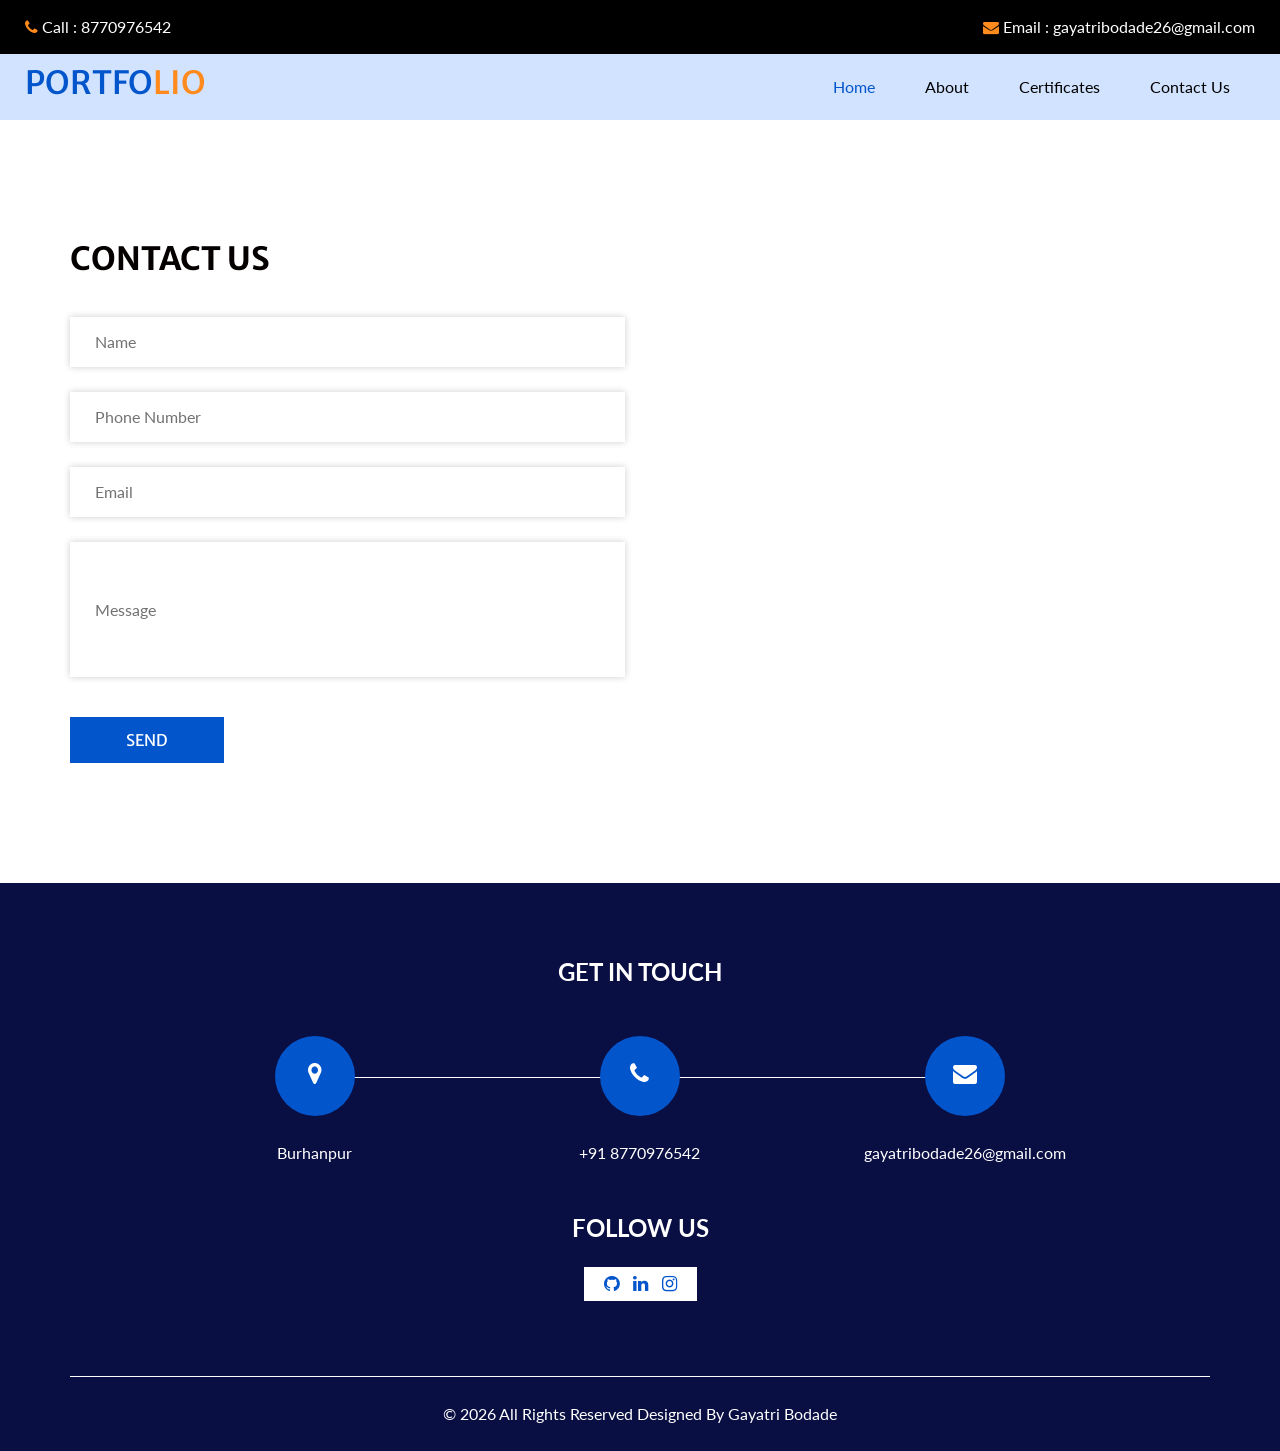
<file: contact.html>
<!DOCTYPE html>
<html>

<head>
  <!-- Basic -->
  <meta charset="utf-8" />
  <meta http-equiv="X-UA-Compatible" content="IE=edge" />
  <!-- Mobile Metas -->
  <meta name="viewport" content="width=device-width, initial-scale=1, shrink-to-fit=no" />
  <!-- Site Metas -->
  <meta name="keywords" content="" />
  <meta name="description" content="" />
  <meta name="author" content="" />

  <title>Inance</title>

  <!-- slider stylesheet -->
  <link rel="stylesheet" type="text/css" href="https://cdnjs.cloudflare.com/ajax/libs/OwlCarousel2/2.3.4/assets/owl.carousel.min.css" />
  <!-- bootstrap core css -->
  <link rel="stylesheet" type="text/css" href="css/bootstrap.css" />
  <!-- font awesome style -->
  <link rel="stylesheet" type="text/css" href="css/font-awesome.min.css" />

  <!-- Custom styles for this template -->
  <link href="css/style.css" rel="stylesheet" />
  <!-- responsive style -->
  <link href="css/responsive.css" rel="stylesheet" />

</head>

<body>
  <div class="hero_area">
    <!-- header section strats -->
    <header class="header_section">
      <div class="header_top">
        <div class="container-fluid">
          <div class="contact_nav">
            <a href="">
              <i class="fa fa-phone" aria-hidden="true"></i>
              <span>
                Call : 8770976542
              </span>
            </a>
            <a href="">
              <i class="fa fa-envelope" aria-hidden="true"></i>
              <span>
                Email : gayatribodade26@gmail.com
              </span>
            </a>
          </div>
        </div>
      </div>
      <div class="header_bottom">
        <div class="container-fluid">
          <nav class="navbar navbar-expand-lg custom_nav-container ">
            <a class="navbar-brand" href="index.html">
              <span>
                <h2 class="logo">Portfo<span id="spn">lio</span></h2>
              </span>
            </a>

            <button class="navbar-toggler" type="button" data-toggle="collapse" data-target="#navbarSupportedContent" aria-controls="navbarSupportedContent" aria-expanded="false" aria-label="Toggle navigation">
              <span class=""> </span>
            </button>

            <div class="collapse navbar-collapse" id="navbarSupportedContent">
              <ul class="navbar-nav ">
                <li class="nav-item active">
                  <a class="nav-link" href="index.html">Home <span class="sr-only">(current)</span></a>
                </li>
                <li class="nav-item">
                  <a class="nav-link" href="about.html"> About</a>
                </li>
                <li class="nav-item">
                  <a class="nav-link" href="Certificates.html">Certificates</a>
                </li>
                <li class="nav-item">
                  <a class="nav-link" href="contact.html">Contact Us</a>
                </li>
              </ul>
            </div>
          </nav>
        </div>
      </div>
    </header>
    <!-- end header section -->
  </div>


  <!-- contact section -->

  <section class="contact_section layout_padding">
    <div class="container">
      <div class="heading_container">
        <h2>
          Contact Us
        </h2>
      </div>
      <div class="row">
        <div class="col-md-6">
          <form action="">
            <div>
              <input type="text" placeholder="Name" />
            </div>
            <div>
              <input type="text" placeholder="Phone Number" />
            </div>
            <div>
              <input type="email" placeholder="Email" />
            </div>
            <div>
              <input type="text" class="message-box" placeholder="Message" />
            </div>
            <div class="d-flex ">
              <button>
                SEND
              </button>
            </div>
          </form>
        </div>
        <div class="col-md-6">
          <div class="map_container">
            <div class="map">
              <iframe src="https://www.google.com/maps/embed?pb=!1m18!1m12!1m3!1d29734.65668108194!2d76.19741480895122!3d21.317650295887194!2m3!1f0!2f0!3f0!3m2!1i1024!2i768!4f13.1!3m3!1m2!1s0x3bd832de63ee1613%3A0xe72164fedc061d8b!2sBurhanpur%2C%20Madhya%20Pradesh%20450331!5e0!3m2!1sen!2sin!4v1708450006382!5m2!1sen!2sin" width="600" height="450" style="border:0;" allowfullscreen="" loading="lazy" referrerpolicy="no-referrer-when-downgrade"></iframe>
              <div id="googleMap" style="width:100%;height:100%;"></div>
            </div>
          </div>
        </div>
      </div>
    </div>
  </section>

  <!-- end contact section -->





  <!-- info section -->
  <section class="info_section ">
    <div class="container">
      <h4>
        Get In Touch
      </h4>
      <div class="row">
        <div class="col-lg-10 mx-auto">
          <div class="info_items">
            <div class="row">
              <div class="col-md-4">
                <a href="">
                  <div class="item ">
                    <div class="img-box ">
                      <i class="fa fa-map-marker" aria-hidden="true"></i>
                    </div>
                    <p>
                     Burhanpur
                    </p>
                  </div>
                </a>
              </div>
              <div class="col-md-4">
                <a href="">
                  <div class="item ">
                    <div class="img-box ">
                      <i class="fa fa-phone" aria-hidden="true"></i>
                    </div>
                    <p>
                      +91 8770976542
                    </p>
                  </div>
                </a>
              </div>
              <div class="col-md-4">
                <a href="">
                  <div class="item ">
                    <div class="img-box">
                      <i class="fa fa-envelope" aria-hidden="true"></i>
                    </div>
                    <p>
                      gayatribodade26@gmail.com
                    </p>
                  </div>
                </a>
              </div>
            </div>
          </div>
        </div>
      </div>
    </div>
    <div class="social-box">
      <h4>
        Follow Us
      </h4>
      <div class="box">
        <a href="">
          <i class="fa fa-github" aria-hidden="true"></i>
        </a>
        <a href="www.linkedin.com/in/gayatribodade">
          <i class="fa fa-linkedin" aria-hidden="true"></i>
        </a>
        <a href="">
          <i class="fa fa-instagram" aria-hidden="true"></i>
        </a>
      </div>
    </div>
  </section>



  <!-- end info_section -->

  <!-- footer section -->
  <footer class="footer_section">
    <div class="container">
      <p>
        &copy; <span id="displayDateYear"></span> All Rights Reserved Designed By Gayatri Bodade
 
     

      </p>
    </div>
  </footer>
  <!-- footer section -->













  <script src="js/jquery-3.4.1.min.js"></script>
  <script src="js/bootstrap.js"></script>
  <script src="https://cdnjs.cloudflare.com/ajax/libs/OwlCarousel2/2.3.4/owl.carousel.min.js">
  </script>
  <script src="js/custom.js"></script>
  <!-- Google Map -->
  <!-- <script src="https://maps.googleapis.com/maps/api/js?key=AIzaSyCh39n5U-4IoWpsVGUHWdqB6puEkhRLdmI&callback=myMap"></script> -->
  <!-- End Google Map -->


</body>

</html>
</file>
<file: css/style.css>
@import url("https://fonts.googleapis.com/css2?family=Lato:wght@400;700&family=Merriweather+Sans:wght@400;700&display=swap");
body {
  font-family: 'Lato', sans-serif;
  color: #040000;
}

.layout_padding {
  padding-top: 120px;
  padding-bottom: 120px;
}

.layout_padding2 {
  padding: 45px 0;
}

.layout_padding2-top {
  padding-top: 45px;
}

.layout_padding2-bottom {
  padding-bottom: 45px;
}

.layout_padding-top {
  padding-top: 120px;
}

.layout_padding-bottom {
  padding-bottom: 120px;
}

.heading_container {
  display: -webkit-box;
  display: -ms-flexbox;
  display: flex;
  -webkit-box-orient: vertical;
  -webkit-box-direction: normal;
      -ms-flex-direction: column;
          flex-direction: column;
  -webkit-box-align: start;
      -ms-flex-align: start;
          align-items: flex-start;
}

.heading_container h2 {
  font-weight: bold;
  display: -webkit-box;
  display: -ms-flexbox;
  display: flex;
  -webkit-box-align: center;
      -ms-flex-align: center;
          align-items: center;
  text-transform: uppercase;
  font-family: 'Merriweather Sans', sans-serif;
}

.heading_container p {
  margin-bottom: 0;
}

.heading_container.heading_center {
  -webkit-box-align: center;
      -ms-flex-align: center;
          align-items: center;
  text-align: center;
}

h1,
h2 {
  font-family: 'Merriweather Sans', sans-serif;
}

a,
a:hover,
a:focus {
  text-decoration: none;
}

/*header section*/
.hero_area {
  position: relative;
  background-color: #d1e3ff;
}

.header_section .container-fluid {
  padding-right: 25px;
  padding-left: 25px;
}

.header_section .header_top {
  padding: 15px 0;
  background-color: #000000;
}

.header_section .header_top .contact_nav {
  display: -webkit-box;
  display: -ms-flexbox;
  display: flex;
  -webkit-box-pack: justify;
      -ms-flex-pack: justify;
          justify-content: space-between;
}

.header_section .header_top .contact_nav a {
  color: #ffffff;
}

.header_section .header_top .contact_nav a i {
  color: #ff8a1d;
}

.header_section .header_bottom {
  padding: 10px 0;
}

.navbar-brand {
  padding: 0;
  margin: 0;
  color: #000000;
  font-weight: bold;
  font-size: 24px;
  font-weight: bold;
}

.navbar-brand span {
  color: #0355cc;
  text-transform: uppercase;
}
#spn{
    color: #ff8a1d;
}

.custom_nav-container {
  padding: 0;
}

.custom_nav-container .navbar-nav {
  margin-left: auto;
}

.custom_nav-container .navbar-nav .nav-item .nav-link {
  padding: 10px 25px;
  color: #000000;
  text-align: center;
}

.custom_nav-container .navbar-nav .nav-item:hover .nav-link, .custom_nav-container .navbar-nav .nav-item.active .nav-link {
  color: #0355cc;
}

.custom_nav-container .form-inline .nav_search-btn {
  width: 35px;
  height: 35px;
  padding: 0;
  border: none;
  color: #000000;
}

.custom_nav-container .form-inline .nav_search-btn:hover {
  color: #0355cc;
}

.custom_nav-container .navbar-toggler {
  outline: none;
}

.custom_nav-container .navbar-toggler {
  padding: 0;
  width: 37px;
  height: 42px;
  -webkit-transition: all .3s;
  transition: all .3s;
}

.custom_nav-container .navbar-toggler span {
  display: block;
  width: 35px;
  height: 4px;
  background-color: #000000;
  margin: 7px 0;
  -webkit-transition: all 0.3s;
  transition: all 0.3s;
  position: relative;
  border-radius: 5px;
  -webkit-transition: all .3s;
  transition: all .3s;
}

.custom_nav-container .navbar-toggler span::before, .custom_nav-container .navbar-toggler span::after {
  content: "";
  position: absolute;
  left: 0;
  height: 100%;
  width: 100%;
  background-color: #000000;
  top: -10px;
  border-radius: 5px;
  -webkit-transition: all .3s;
  transition: all .3s;
}

.custom_nav-container .navbar-toggler span::after {
  top: 10px;
}

.custom_nav-container .navbar-toggler[aria-expanded="true"] {
  -webkit-transform: rotate(360deg);
          transform: rotate(360deg);
}

.custom_nav-container .navbar-toggler[aria-expanded="true"] span {
  -webkit-transform: rotate(45deg);
          transform: rotate(45deg);
}

.custom_nav-container .navbar-toggler[aria-expanded="true"] span::before, .custom_nav-container .navbar-toggler[aria-expanded="true"] span::after {
  -webkit-transform: rotate(90deg);
          transform: rotate(90deg);
  top: 0;
}

.custom_nav-container .navbar-toggler[aria-expanded="true"] .s-1 {
  -webkit-transform: rotate(45deg);
          transform: rotate(45deg);
  margin: 0;
  margin-bottom: -4px;
}

.custom_nav-container .navbar-toggler[aria-expanded="true"] .s-2 {
  display: none;
}

.custom_nav-container .navbar-toggler[aria-expanded="true"] .s-3 {
  -webkit-transform: rotate(-45deg);
          transform: rotate(-45deg);
  margin: 0;
  margin-top: -4px;
}

.custom_nav-container .navbar-toggler[aria-expanded="false"] .s-1,
.custom_nav-container .navbar-toggler[aria-expanded="false"] .s-2,
.custom_nav-container .navbar-toggler[aria-expanded="false"] .s-3 {
  -webkit-transform: none;
          transform: none;
}

.quote_btn-container {
  display: -webkit-box;
  display: -ms-flexbox;
  display: flex;
  -webkit-box-align: center;
      -ms-flex-align: center;
          align-items: center;
}

.quote_btn-container a {
  color: #ffffff;
  margin-right: 25px;
  text-transform: uppercase;
}

.quote_btn-container a span {
  margin-left: 5px;
}

.quote_btn-container a:hover {
  color: #ff8a1d;
}

/*end header section*/
/* slider section */
.slider_section {
  -webkit-box-flex: 1;
      -ms-flex: 1;
          flex: 1;
  display: -webkit-box;
  display: -ms-flexbox;
  display: flex;
  -webkit-box-align: center;
      -ms-flex-align: center;
          align-items: center;
  background-size: cover;
  background-position: bottom;
}

.slider_section .row {
  -webkit-box-align: center;
      -ms-flex-align: center;
          align-items: center;
}

.slider_section #customCarousel1 {
  width: 100%;
  position: unset;
}

.slider_section .detail-box {
  padding-bottom: 90px;
}

.slider_section .detail-box h1 {
  font-weight: bold;
  margin-bottom: 25px;
  color: #0355cc;
}

.slider_section .detail-box p {
  color: #444;
  font-size: 15px;
}

.slider_section .detail-box a {
  display: inline-block;
  font-family: 'Merriweather Sans', sans-serif;
  text-transform: uppercase;
  padding: 10px 45px;
  background-color: #ff8a1d;
  border: 1px solid #ff8a1d;
  border-radius: 5px;
  color: #ffffff;
  margin-top: 15px;
}

.slider_section .detail-box a:hover {
  background-color: transparent;
  color: #ff8a1d;
}

.slider_section .img-box img {
  width: 100%;
}

.feature_section {
  -webkit-transform: translateY(-50%);
          transform: translateY(-50%);
}

.feature_section .feature_container {
  display: -webkit-box;
  display: -ms-flexbox;
  display: flex;
}

.feature_section .feature_container .box {
  -webkit-box-flex: 1;
      -ms-flex: 1;
          flex: 1;
  display: -webkit-box;
  display: -ms-flexbox;
  display: flex;
  -webkit-box-orient: vertical;
  -webkit-box-direction: normal;
      -ms-flex-direction: column;
          flex-direction: column;
  -webkit-box-align: center;
      -ms-flex-align: center;
          align-items: center;
  text-align: center;
  margin: 0 10px;
  padding: 45px 15px;
  background-color: #ffffff;
  color: #555089;
  -webkit-transition: all 0.3s;
  transition: all 0.3s;
  -webkit-box-shadow: 0 0 15px 0 rgba(0, 0, 0, 0.2);
          box-shadow: 0 0 15px 0 rgba(0, 0, 0, 0.2);
}

.feature_section .feature_container .box .img-box {
  width: 90px;
  height: 90px;
}

.feature_section .feature_container .box .img-box svg {
  width: 100%;
  height: auto;
  max-height: 100%;
  fill: #726dae;
  -webkit-transition: all 0.3s;
  transition: all 0.3s;
}

.feature_section .feature_container .box .img-box svg path {
  fill: #726dae;
}

.feature_section .feature_container .box .name {
  margin-top: 20px;
  text-transform: uppercase;
  font-family: 'Merriweather Sans', sans-serif;
  margin-bottom: 0;
}

/*

.feature_section .feature_container .box:hover .img-box svg, .feature_section .feature_container .box.active .img-box svg {
  fill: #ffffff;
}

.feature_section .feature_container .box:hover .img-box svg path, .feature_section .feature_container .box.active .img-box svg path {
  fill: #ffffff;
}
*/
.about_section .row {
  -webkit-box-align: center;
      -ms-flex-align: center;
          align-items: center;
}

.about_section .detail-box h2 {
  text-transform: uppercase;
  font-weight: bold;
}

.about_section .detail-box p {
  margin-top: 10px;
}

.about_section .detail-box a {
  margin-top: 15px;
  display: inline-block;
  font-family: 'Merriweather Sans', sans-serif;
  text-transform: uppercase;
  padding: 10px 45px;
  background-color: #0355cc;
  border: 1px solid #0355cc;
  border-radius: 2px;
  color: #ffffff;
}

.about_section .detail-box a:hover {
  background-color: transparent;
  color: #0355cc;
}

.about_section .img-box img {
  width: 100%;
}

.professional_section {
  background-color: #d1e3ff;
}

.professional_section .row {
  -webkit-box-align: center;
      -ms-flex-align: center;
          align-items: center;
}

.professional_section .img-box img {
  width: 100%;
}

.professional_section .detail-box h2 {
  text-transform: uppercase;
  font-weight: bold;
  color: #0355cc;
}

.professional_section .detail-box p {
  margin-top: 20px;
}

.professional_section .detail-box a {
  margin-top: 25px;
  display: inline-block;
  font-family: 'Merriweather Sans', sans-serif;
  text-transform: uppercase;
  padding: 10px 45px;
  background-color: #ff8a1d;
  border: 1px solid #ff8a1d;
  border-radius: 2px;
  color: #ffffff;
}

.professional_section .detail-box a:hover {
  background-color: transparent;
  color: #ff8a1d;
}

.service_section {
  position: relative;
}

.service_section .box {
  margin-top: 30px;
  text-align: center;
  -webkit-box-shadow: 0 0 5px 2px rgba(0, 0, 0, 0.15);
          box-shadow: 0 0 5px 2px rgba(0, 0, 0, 0.15);
  padding: 25px 15px;
  -webkit-transition: all .3s;
  transition: all .3s;
  display: -webkit-box;
  display: -ms-flexbox;
  display: flex;
  -webkit-box-orient: vertical;
  -webkit-box-direction: normal;
      -ms-flex-direction: column;
          flex-direction: column;
  -webkit-box-align: center;
      -ms-flex-align: center;
          align-items: center;
}

.service_section .box .img-box {
  width: 85px;
  height: 85px;
  display: -webkit-box;
  display: -ms-flexbox;
  display: flex;
  -webkit-box-pack: center;
      -ms-flex-pack: center;
          justify-content: center;
  -webkit-box-align: center;
      -ms-flex-align: center;
          align-items: center;
}

.service_section .box .img-box img {
  max-height: 100%;
  max-width: 100%;
  -webkit-transition: all .3s;
  transition: all .3s;
}

.service_section .box .detail-box {
  margin-top: 15px;
}

.service_section .box .detail-box h5 {
  font-weight: bold;
}

.service_section .box .detail-box p {
  margin: 0;
  text-align: justify;
}

.service_section .box:hover {
  background-color: #ff8a1d;
  color: #ffffff;
}

.service_section .box:hover .img-box img {
  -webkit-filter: brightness(0) invert(1);
          filter: brightness(0) invert(1);
}

.service_section .btn-box {
  display: -webkit-box;
  display: -ms-flexbox;
  display: flex;
  -webkit-box-pack: center;
      -ms-flex-pack: center;
          justify-content: center;
  margin-top: 45px;
}

.service_section .btn-box a {
  display: inline-block;
  font-family: 'Merriweather Sans', sans-serif;
  text-transform: uppercase;
  padding: 10px 45px;
  background-color: #0355cc;
  border: 1px solid #0355cc;
  border-radius: 0;
  color: #ffffff;
}

.service_section .btn-box a:hover {
  background-color: transparent;
  color: #0355cc;
}

.client_section .heading_container {
  -webkit-box-align: center;
      -ms-flex-align: center;
          align-items: center;
  text-align: center;
}

.client_section .box {
  margin: 15px;
  -webkit-box-shadow: 0 0 10px 0 rgba(0, 0, 0, 0.2);
          box-shadow: 0 0 10px 0 rgba(0, 0, 0, 0.2);
  padding: 25px;
}

.client_section .box .client_id {
  display: -webkit-box;
  display: -ms-flexbox;
  display: flex;
}

.client_section .box .client_id .img-box {
  width: 125px;
  min-width: 125px;
  margin-right: 15px;
}

.client_section .box .client_id .img-box img {
  width: 100%;
  border-radius: 100%;
}

.client_section .box .client_id .client_detail {
  display: -webkit-box;
  display: -ms-flexbox;
  display: flex;
  -webkit-box-align: center;
      -ms-flex-align: center;
          align-items: center;
  -webkit-box-pack: justify;
      -ms-flex-pack: justify;
          justify-content: space-between;
  -webkit-box-flex: 1;
      -ms-flex: 1;
          flex: 1;
  padding-right: 25px;
}

.client_section .box .client_id .client_detail .client_info h6 {
  margin-bottom: 0;
}

.client_section .box .client_id .client_detail .client_info i {
  color: #fbaf5d;
}

.client_section .box .client_text {
  margin-top: 20px;
}

.client_section .owl-carousel .owl-nav {
  display: -webkit-box;
  display: -ms-flexbox;
  display: flex;
  -webkit-box-pack: center;
      -ms-flex-pack: center;
          justify-content: center;
  margin-top: 20px;
}

.client_section .owl-carousel .owl-nav button {
  width: 50px;
  height: 50px;
  background-color: #0355cc;
  outline: none;
  margin: 0 20px;
  color: #ffffff;
}

.heading_container {
  margin-bottom: 30px;
}

.contact_section input {
  width: 100%;
  border: none;
  height: 50px;
  margin-bottom: 25px;
  padding-left: 25px;
  background-color: #ffffff;
  outline: none;
  color:#040000;
  -webkit-box-shadow: 0 0 7px 0 rgba(0, 0, 0, 0.2);
          box-shadow: 0 0 7px 0 rgba(0, 0, 0, 0.2);
}

.contact_section input::-webkit-input-placeholder {
  color: #737272;
}

.contact_section input:-ms-input-placeholder {
  color: #737272;
}

.contact_section input::-ms-input-placeholder {
  color: #737272;
}

.contact_section input::placeholder {
  color: #737272;
}

.contact_section input.message-box {
  height: 135px;
}

.contact_section button {
  border: none;
  display: inline-block;
  font-family: 'Merriweather Sans', sans-serif;
  text-transform: uppercase;
  padding: 10px 55px;
  background-color: #0355cc;
  border: 1px solid #0355cc;
  border-radius: 0;
  color: #ffffff;
  margin-top: 15px;
}

.contact_section button:hover {
  background-color: transparent;
  color: #0355cc;
}

.contact_section .map_container {
  height: 360px;
}

.contact_section .map_container .map {
  height: 100%;
}

.info_section {
  padding: 75px 0;
  background-color: #0a0f43;
  text-align: center;
  color: #fff;
}

.info_section h4 {
  text-transform: uppercase;
  font-weight: bold;
  margin-bottom: 25px;
}

.info_section .social-box {
  display: -webkit-box;
  display: -ms-flexbox;
  display: flex;
  -webkit-box-orient: vertical;
  -webkit-box-direction: normal;
      -ms-flex-direction: column;
          flex-direction: column;
  -webkit-box-align: center;
      -ms-flex-align: center;
          align-items: center;
  margin-top: 25px;
}

.info_section .social-box .box {
  background-color: #ffffff;
  padding: 5px 15px;
}

.info_section a {
  margin: 0 5px;
  color: #0355cc;
}

.info_section a i {
  font-size: 18px;
}

.info_section a:hover {
  color: #ff8a1d;
}

.info_items a {
  position: relative;
}

.info_items .item {
  display: -webkit-box;
  display: -ms-flexbox;
  display: flex;
  -webkit-box-orient: vertical;
  -webkit-box-direction: normal;
      -ms-flex-direction: column;
          flex-direction: column;
  -webkit-box-align: center;
      -ms-flex-align: center;
          align-items: center;
  text-align: center;
}

.info_items .item .img-box {
  width: 80px;
  height: 80px;
  border-radius: 100%;
  background-color: #ffffff;
  background-repeat: no-repeat;
  background-position: center;
  text-align: center;
  line-height: 80px;
  background-color: #0355cc;
  color: #ffffff;
}

.info_items .item .img-box i {
  font-size: 24px;
}

.info_items .item p {
  margin-top: 25px;
  color: #fff;
  margin-bottom: 0;
  background-color: #0a0f43;
}

.info_items .item:hover .img-box {
  background-color: #ff8a1d;
}

.info_items {
  position: relative;
}

.info_items::before {
  content: "";
  position: absolute;
  top: 65px;
  width: 75%;
  height: 1px;
  background-color: #fff;
  left: 50%;
  -webkit-transform: translateX(-50%);
          transform: translateX(-50%);
}

/* footer section*/
.footer_section {
  background-color: #0a0f43;
}

.footer_section p {
  margin: 0;
  padding: 25px 0;
  color: #ffffff;
  text-align: center;
  border-top: 0.8px solid #ffffff;
}

.footer_section a {
  color: inherit;
}




/* end footer section*/


/*# sourceMappingURL=style.css.map */
</file>
<file: css/responsive.css>
@media (max-width: 1300px) {}

@media (max-width: 1120px) {}

@media (max-width: 992px) {
    .hero_area {
        height: auto;
    }

    .header_section .main_nav {
        flex: 1;
    }

    #navbarSupportedContent {
        margin-top: 15px;
    }

    .slider_section {
        padding-top: 45px;
    }

    .feature_section .feature_container .box {
        padding: 30px 15px;
    }

    .feature_section .feature_container .box .img-box {
        width: 75px;
    }


    .feature_section {
        transform: none;
        padding: 90px 0;
    }


}

@media (max-width: 767px) {
    .layout_padding {
        padding-top: 90px;
        padding-bottom: 90px;
    }

    .layout_padding-top {
        padding-top: 90px;
    }

    .layout_padding-bottom {
        padding-bottom: 90px;
    }

    .slider_section .detail-box {
        padding-bottom: 45px;
    }

    .feature_section .feature_container {
        flex-direction: column;
    }

    .feature_section .feature_container .box {
        padding: 30px 15px;
    }

    .feature_section .feature_container .box:not(:nth-last-child(1)) {
        margin-bottom: 15px;
    }

    .about_section .detail-box {
        margin-bottom: 45px;
    }


    .professional_section .img-box {
        display: none;
    }

    .contact_section form {
        margin-bottom: 45px;
    }

    .info_section .info_items::before {
        width: 1px;
        height: 90%;
        top: 25px;
    }

}

@media (max-width: 576px) {}

@media (max-width: 480px) {}

@media (max-width: 400px) {}

@media (max-width: 360px) {}

@media (min-width: 1200px) {
    .container {
        max-width: 1170px;
    }

}
</file>
